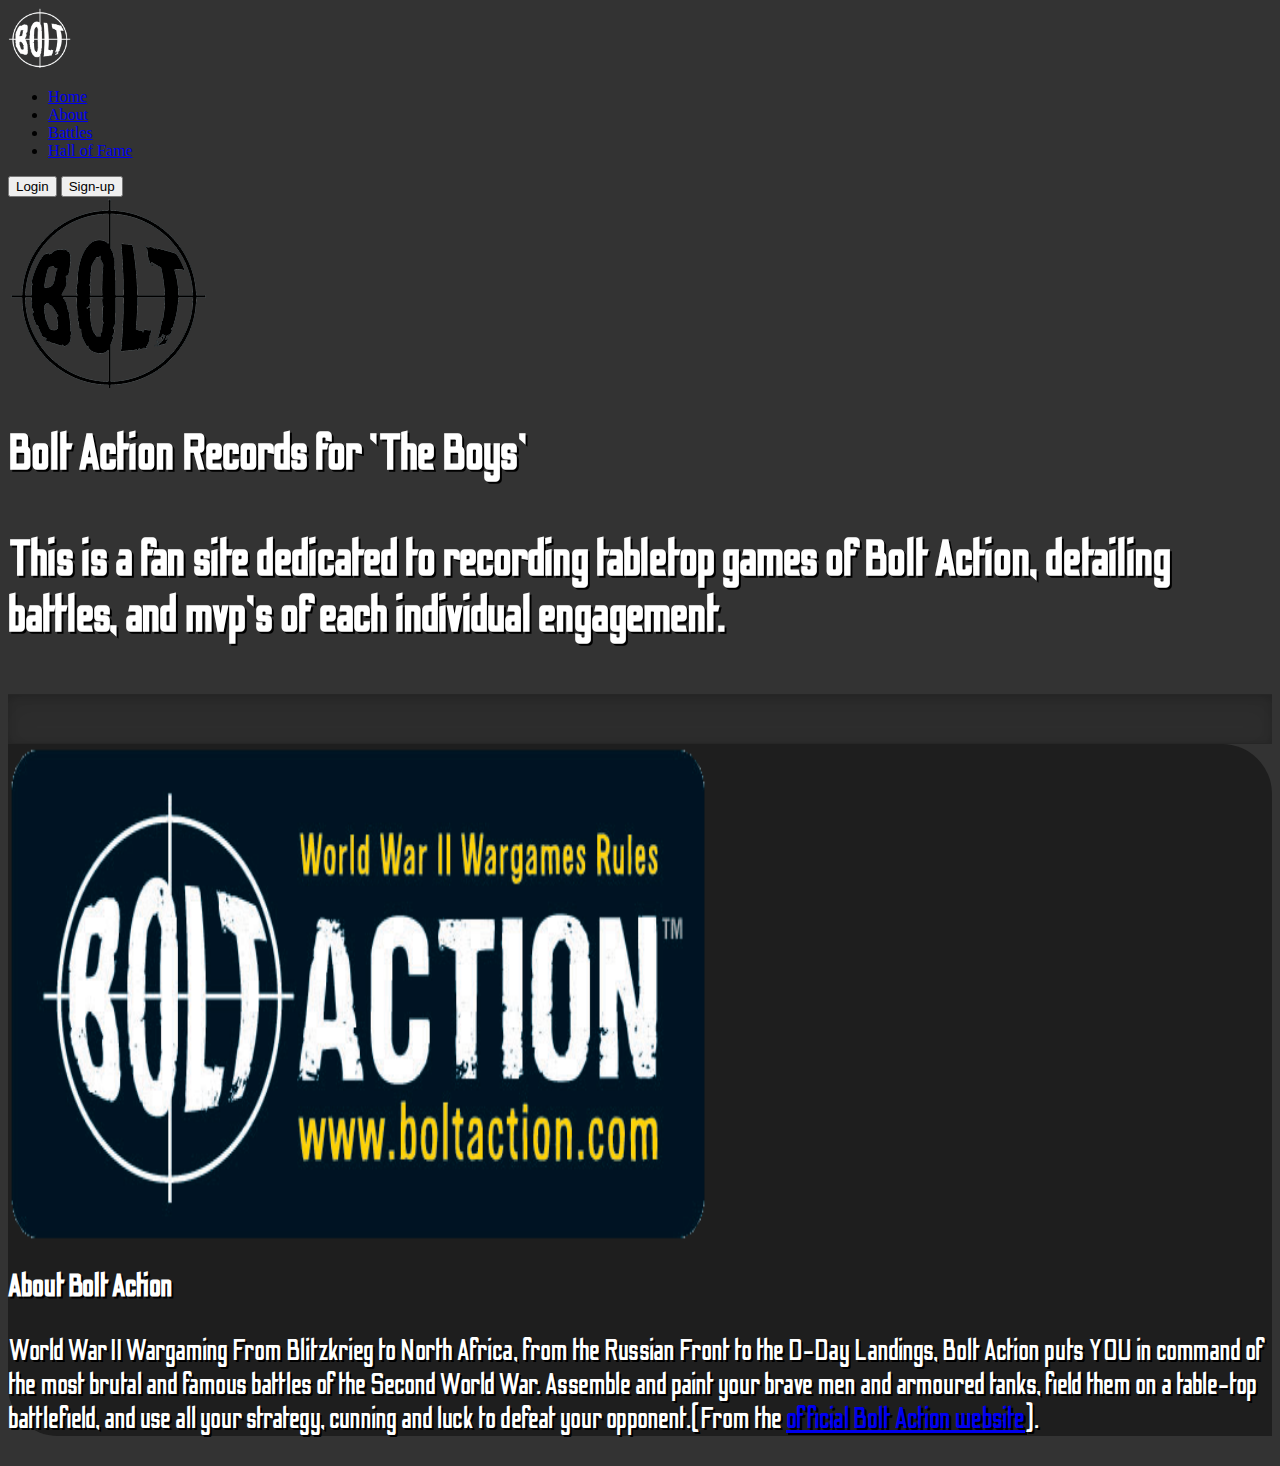
<file: index.html>
<!DOCTYPE html>
<html>
<head>
    <link href="https://cdn.jsdelivr.net/npm/bootstrap@5.0.1/dist/css/bootstrap.min.css" rel="stylesheet" integrity="sha384-+0n0xVW2eSR5OomGNYDnhzAbDsOXxcvSN1TPprVMTNDbiYZCxYbOOl7+AMvyTG2x" crossorigin="anonymous">
    <title>Bolt Action Battle Records</title>
    <link rel="preconnect" href="https://fonts.gstatic.com">
<link href="https://fonts.googleapis.com/css2?family=Odibee+Sans&display=swap" rel="stylesheet">
    <link rel="icon" href="img/Logo.jpeg">
    <link rel="stylesheet" type="text/css" href="bolt.css">
</head>
<body>
  <!-- This is the top bar, put things under it or will clash-->
    <header class="p-3 bg-dark text-white sticky-top">
        <div class="container">
          <div class="d-flex flex-wrap align-items-center justify-content-center justify-content-lg-start">
            <a href="index.html" class="d-flex align-items-center mb-2 mb-lg-0 text-white text-decoration-none">
              <img  class="logo" src="img/boltaction-white.png" height="60px">
            </a>
            <ul class="nav col-12 col-lg-auto me-lg-auto mb-2 justify-content-center mb-md-0">
              <li><a href="index.html" class="nav-link px-3 text-secondary">Home</a></li>
              <li><a href="index.html#boltie" class="nav-link px-3 text-white">About</a></li>
              <li><a href="battles.html" class="nav-link px-3 text-white">Battles</a></li>
              <li><a href="hof.html" class="nav-link px-3 text-white">Hall of Fame</a></li>
            </ul>
            <div class="text-end">
              <button type="button" class="btn btn-outline-light me-2">Login</button>
              <button type="button" class="btn btn-warning">Sign-up</button>
            </div>
          </div>
        </div>
      </header>
      <!--Top bar ends here-->

      
<!--This is the top hero that includes title and short desc-->
      <div class="px-4 py-5 my-5 text-center hero-container">
        <img class="d-block mx-auto mb-4 hero" src="img/Logo.jpeg" alt="Bolt Logo">
        <h1 class="display-5 fw-bold fan-site">Bolt Action Records for 'The Boys'</h1>
        <div class="col-lg-6 mx-auto">
          <p class="lead mb-4 hero-text fan-site"> <strong> This is a fan site dedicated to recording tabletop games of Bolt Action, detailing battles, and mvp's of each individual engagement.</strong> </p>
          <div class="d-grid gap-2 d-sm-flex justify-content-sm-center">
          </div>
        </div>
      </div>
    <div class="b-example-divider-first"></div>
    <!--End of top hero including small barrier-->


<!--About Bolt Action Box-->
    <div class="container col-xxl-8 px-4 py-5 my-5 shadow-lg about-bolt">
    <div class="row flex-lg-row-reverse align-items-center g-5 py-5">
      <div class="col-10 col-sm-8 col-lg-6">
        <img src="img/bolt-action-website-logo.png" class="d-block mx-lg-auto img-fluid" alt="Bolt Action Website with link" width="700" height="500" loading="lazy">
      </div>
      <div class="col-lg-6">
        <h1 class="display-5 fw-bold lh-1 mb-3">About Bolt Action</h1>
        <p id="boltie" class="lead desc-bolt">World War II Wargaming
          From Blitzkrieg to North Africa, from the Russian Front to the D-Day Landings, Bolt Action puts YOU in command of the most brutal and famous battles of the Second World War.
          Assemble and paint your brave men and armoured tanks, field them on a table-top battlefield, and use all your strategy, cunning and luck to defeat your opponent.(From the <a target="_blank" href="https://www.boltaction.com/"> official Bolt Action website</a>).</p>
        <div class="d-grid gap-2 d-md-flex justify-content-md-start">
        </div>
      </div>
    </div>
  </div>
  <!--About Bolt Action box ends-->



    































    <script src="https://cdn.jsdelivr.net/npm/bootstrap@5.0.1/dist/js/bootstrap.bundle.min.js" integrity="sha384-gtEjrD/SeCtmISkJkNUaaKMoLD0//ElJ19smozuHV6z3Iehds+3Ulb9Bn9Plx0x4" crossorigin="anonymous"></script>
    </body>
</file>
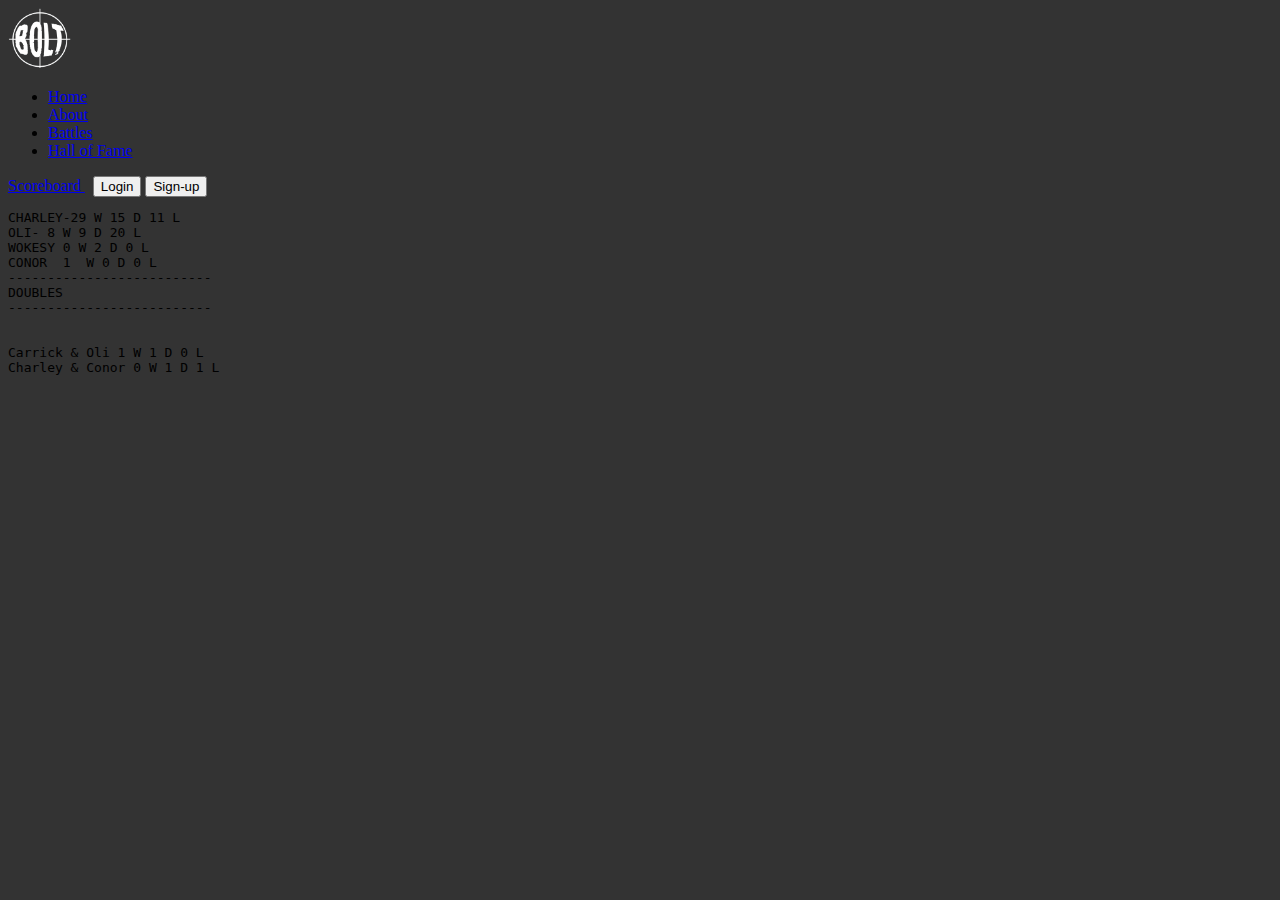
<file: battles.html>
<!DOCTYPE html>
<html>
<head>
    <link href="https://cdn.jsdelivr.net/npm/bootstrap@5.0.1/dist/css/bootstrap.min.css" rel="stylesheet" integrity="sha384-+0n0xVW2eSR5OomGNYDnhzAbDsOXxcvSN1TPprVMTNDbiYZCxYbOOl7+AMvyTG2x" crossorigin="anonymous">
    <title>Bolt Action Battle Records</title>
    <link rel="preconnect" href="https://fonts.gstatic.com">
<link href="https://fonts.googleapis.com/css2?family=Odibee+Sans&display=swap" rel="stylesheet">
    <link rel="icon" href="img/Logo.jpeg">
    <link rel="stylesheet" type="text/css" href="bolt.css">
</head>
<body>
    <header class="p-3 bg-dark text-white sticky-top">
        <div class="container">
          <div class="d-flex flex-wrap align-items-center justify-content-center justify-content-lg-start">
            <a href="index.html" class="d-flex align-items-center mb-2 mb-lg-0 text-white text-decoration-none">
              <img class="logo" src="img/boltaction-white.png" height="60px">
            </a>
    
            <ul class="nav col-12 col-lg-auto me-lg-auto mb-2 justify-content-center mb-md-0">
              <li><a href="index.html" class="nav-link px-3 text-secondary">Home</a></li>
              <li><a href="index.html#boltie" class="nav-link px-3 text-white">About</a></li>
              <li><a href="battles.html" class="nav-link px-3 text-white">Battles</a></li>
              <li><a href="hof.html" class="nav-link px-3 text-white">Hall of Fame</a></li>
            </ul>
            <div class="text-end">
              
              <a class="btn btn-primary scoreboard" data-bs-toggle="collapse" href="#collapseExample" role="button" aria-expanded="false" aria-controls="collapseExample">
                Scoreboard
                </a>
              <button type="button" class="btn btn-outline-light me-2">Login</button>
              <button type="button" class="btn btn-warning">Sign-up</button>
            </div>
          </div>
        </div>
      </header>


<div class="collapse" id="collapseExample">
<div class="card card-body">
  <pre>
CHARLEY-29 W 15 D 11 L
OLI- 8 W 9 D 20 L
WOKESY 0 W 2 D 0 L
CONOR  1  W 0 D 0 L
--------------------------
DOUBLES
--------------------------


Carrick & Oli 1 W 1 D 0 L
Charley & Conor 0 W 1 D 1 L
</pre>
</div>
</div>




























    <script src="https://cdn.jsdelivr.net/npm/bootstrap@5.0.1/dist/js/bootstrap.bundle.min.js" integrity="sha384-gtEjrD/SeCtmISkJkNUaaKMoLD0//ElJ19smozuHV6z3Iehds+3Ulb9Bn9Plx0x4" crossorigin="anonymous"></script>
    </body>
</file>
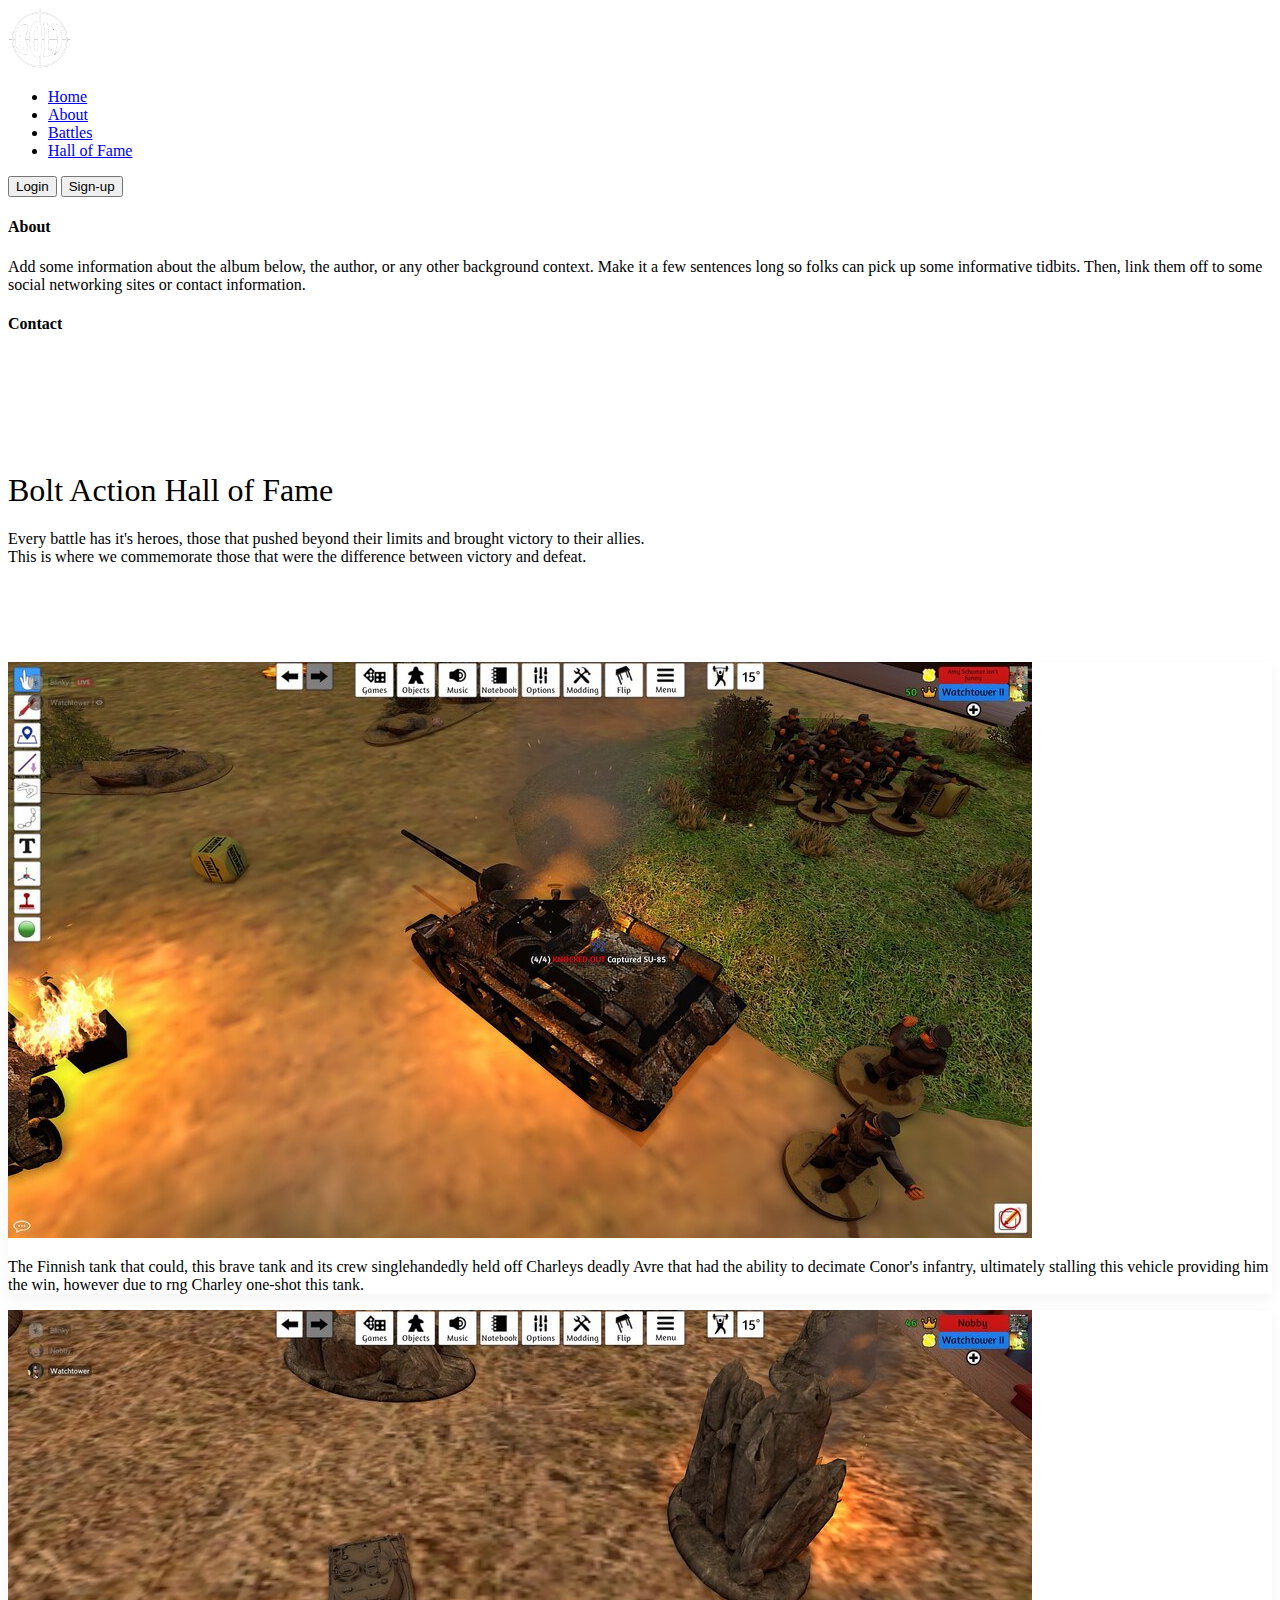
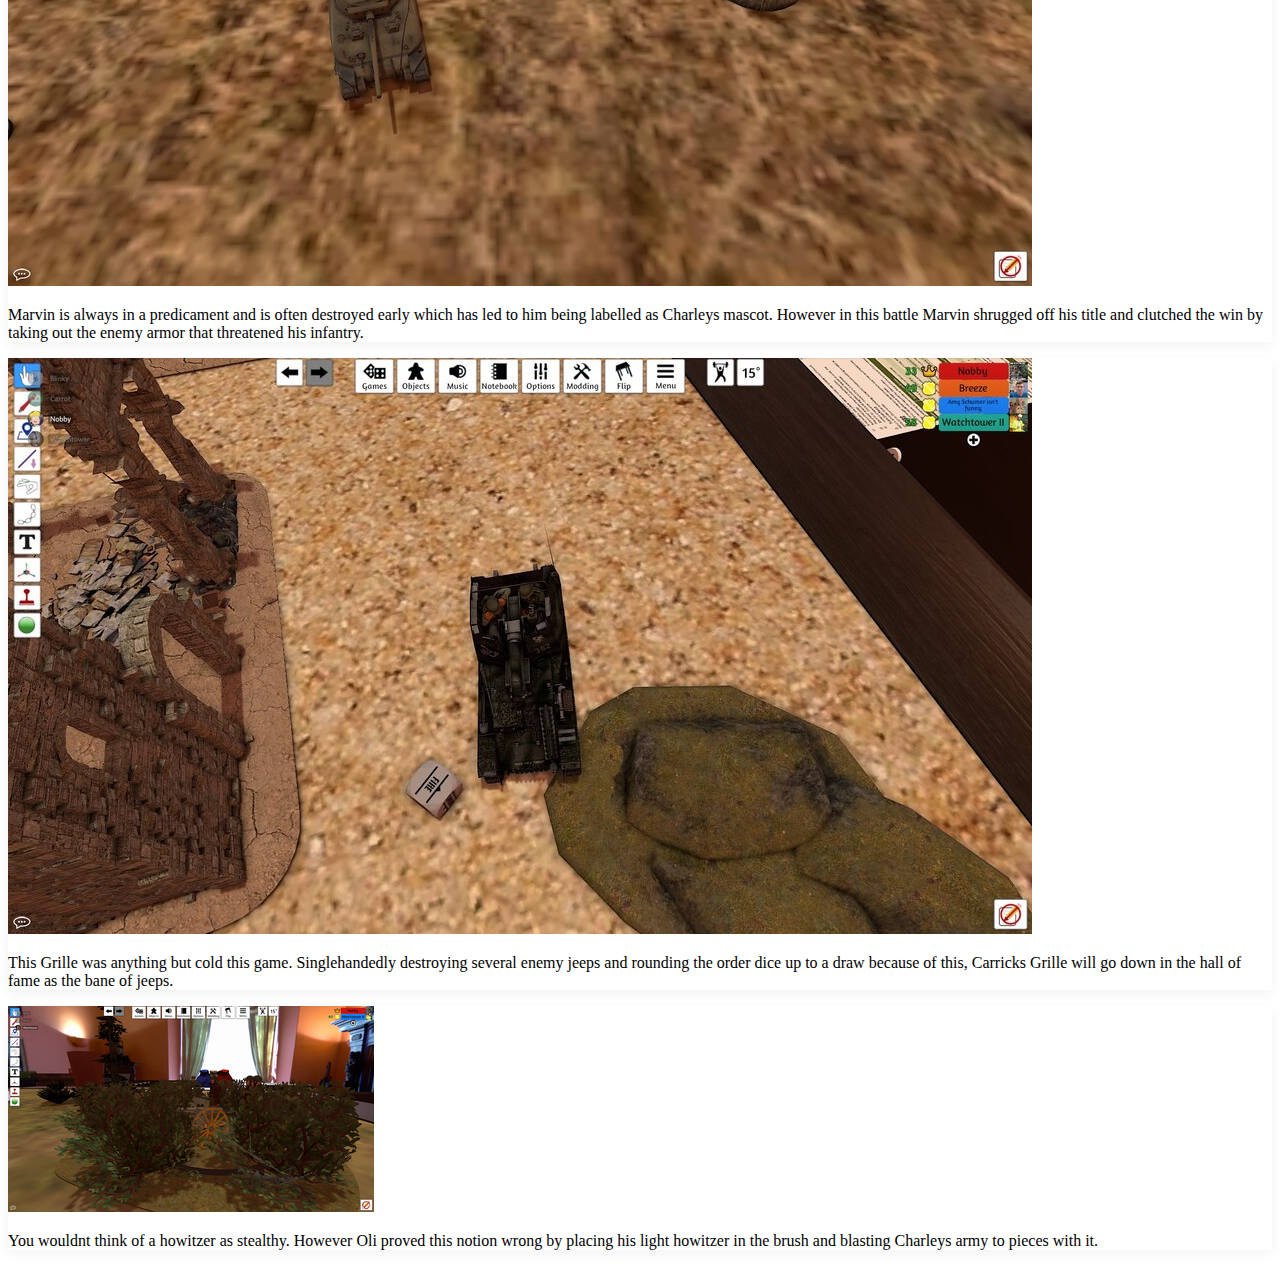
<file: hof.html>
<!DOCTYPE html>
<html>
<head>
    <link href="https://cdn.jsdelivr.net/npm/bootstrap@5.0.1/dist/css/bootstrap.min.css" rel="stylesheet" integrity="sha384-+0n0xVW2eSR5OomGNYDnhzAbDsOXxcvSN1TPprVMTNDbiYZCxYbOOl7+AMvyTG2x" crossorigin="anonymous">
    <title>Bolt Action Battle Records</title>
    <link rel="preconnect" href="https://fonts.gstatic.com">
<link href="https://fonts.googleapis.com/css2?family=Odibee+Sans&display=swap" rel="stylesheet">
    <link rel="icon" href="img/Logo.jpeg">
    <link rel="stylesheet" type="text/css" href="hof.css">
</head>
<body>
    <header class="p-3 bg-dark text-white sticky-top">
        <div class="container">
          <div class="d-flex flex-wrap align-items-center justify-content-center justify-content-lg-start">
            <a href="index.html" class="d-flex align-items-center mb-2 mb-lg-0 text-white text-decoration-none">
              <img class="logo1" src="img/boltaction-white.png" height="60px">
            </a>
    
            <ul class="nav col-12 col-lg-auto me-lg-auto mb-2 justify-content-center mb-md-0">
                <li><a href="index.html" class="nav-link px-3 text-secondary">Home</a></li>
                <li><a href="index.html#boltie" class="nav-link px-3 text-white">About</a></li>
                <li><a href="battles.html" class="nav-link px-3 text-white">Battles</a></li>
                <li><a href="hof.html" class="nav-link px-3 text-white">Hall of Fame</a></li>
              </ul>
            <div class="text-end">
              <button type="button" class="btn btn-outline-light me-2">Login</button>
              <button type="button" class="btn btn-warning">Sign-up</button>
            </div>
          </div>
        </div>
      </header>

      <body>

        <header>
          <div class="collapse bg-dark" id="navbarHeader">
            <div class="container">
              <div class="row">
                <div class="col-sm-8 col-md-7 py-4">
                  <h4 class="text-white">About</h4>
                  <p class="text-muted">Add some information about the album below, the author, or any other background context. Make it a few sentences long so folks can pick up some informative tidbits. Then, link them off to some social networking sites or contact information.</p>
                </div>
                <div class="col-sm-4 offset-md-1 py-4">
                  <h4 class="text-white">Contact</h4>
                  <ul class="list-unstyled">
                    
                  </ul>
                </div>
              </div>
            </div>
          </div>
          
            
              <a href="#" class="navbar-brand d-flex align-items-center">
                
              </a>
              
                
              </button>
            </div>
          </div>
        </header>
    
        <main role="main">
    
          <section class="jumbotron text-center">
            <div class="container">
              <h1 class="jumbotron-heading">Bolt Action Hall of Fame</h1>
              <p class="lead text-muted">Every battle has it's heroes, those that pushed beyond their limits and brought victory to their allies. This is where we commemorate those that were the difference between victory and defeat.</p>
            </div>
          </section>
    
          <div class="album py-5 bg-light">
            <div class="container">
    <!--Card one-->
              <div class="row">
                <div class="col-md-4">
                  <div class="card mb-4 box-shadow">
                    <img class="card-img-top gallery" img src="Pics for Bolt action Site/Mvps/Battle of Poggiere MVP.jpg" alt="Poggiere Mvp">
                    <div class="card-body">
                      <p class="card-text">The Finnish tank that could, this brave tank and its crew singlehandedly held off Charleys deadly Avre that had the ability to decimate Conor's infantry, ultimately stalling this vehicle providing him the win, however due to rng Charley one-shot this tank.</p>
                      <div class="d-flex justify-content-between align-items-center">
                        <div class="btn-group">
                          
                        </div>
                        
                      </div>
                    </div>
                  </div>
                </div>
                <!--Card two-->
                <div class="col-md-4">
                  <div class="card mb-4 box-shadow">
                    <img class="card-img-top" img src="Pics for Bolt action Site/Mvps/Marvin mvp- Battle of Shermaine.jpg" alt="shermaine mvp">
                    <div class="card-body">
                      <p class="card-text">Marvin is always in a predicament and is often destroyed early which has led to him being labelled as Charleys mascot. However in this battle Marvin shrugged off his title and clutched the win by taking out the enemy armor that threatened his infantry.</p>
                      <div class="d-flex justify-content-between align-items-center">
                        <div class="btn-group">
                          
                        </div>
                        
                      </div>
                    </div>
                  </div>
                </div>
                <!--Card three-->
                <div class="col-md-4">
                  <div class="card mb-4 box-shadow">
                    <img class="card-img-top" img src="Pics for Bolt action Site/Mvps/Sunshine Express Mvp  Carricks Grille 29 may 2021.jpg" alt="Sunshine mvp">
                    <div class="card-body">
                      <p class="card-text">This Grille was anything but cold this game. Singlehandedly destroying several enemy jeeps and rounding the order dice up to a draw because of this, Carricks Grille will go down in the hall of fame as the bane of jeeps.</p>
                      <div class="d-flex justify-content-between align-items-center">
                        <div class="btn-group">
                          
                        </div>
                        
                      </div>
                    </div>
                  </div>
                </div>
    <!--Card four-->
                <div class="col-md-4">
                  <div class="card mb-4 box-shadow">
                    <img class="card-img-top" img src="Pics for Bolt action Site/Mvps/Olis light Howitzer mvp of Battle of montfort forest.png" alt="montfort mvp">
                    <div class="card-body">
                      <p class="card-text">You wouldnt think of a howitzer as stealthy. However Oli proved this notion wrong by placing his light howitzer in the brush and blasting Charleys army to pieces with it.</p>
                      <div class="d-flex justify-content-between align-items-center">
                        <div class="btn-group">
                          
                        </div>
                        
                      </div>
                    </div>
                  </div>
                </div>
                </div>
              </div>
            </div>
          </div>
    
        </main>
    
        




























    <script src="https://cdn.jsdelivr.net/npm/bootstrap@5.0.1/dist/js/bootstrap.bundle.min.js" integrity="sha384-gtEjrD/SeCtmISkJkNUaaKMoLD0//ElJ19smozuHV6z3Iehds+3Ulb9Bn9Plx0x4" crossorigin="anonymous"></script>
    </body>
</file>
<file: bolt.css>
.logo {
    padding-right: 30px;
    
}

.scoreboard {
    margin-right: .5rem;
    
}

.logo:hover {
    animation: float 6s ease-in-out infinite;
}

@keyframes float {
	0% {
		
		transform: translatey(0px);
	}
	50% {
		
		transform: translatey(-10px);
	}
	100% {
		
		transform: translatey(0px);
	}
}

body{
    background-color:#333;;
        
}

.fan-site {
    color: white;
    font-size: 50px; 
    font-family: 'Odibee Sans', cursive;
    text-shadow: 2px 2px black;
}


.b-example-divider-first{
    height: 3rem;
    background-color: rgba(0, 0, 0, .1);
    border: solid rgba(0, 0, 0, .15);
    border-width: 1px 0;
    box-shadow: inset 0 .5em 1.5em rgba(0, 0, 0, .1), inset 0 .125em .5em rgba(0, 0, 0, .15);
  }

  .about-bolt{
      background-color: #1e1e1e;
      font-family: 'Odibee Sans', cursive;
      text-shadow: 2px 2px black;
      color: white;
      border-radius: 0 50px;
  }

  .desc-bolt{
      font-size: 30px;
  }
</file>
<file: hof.css>
.logo1 {
    padding-right: 30px;
}


:root {
    --jumbotron-padding-y: 3rem;
  }
  
  .jumbotron {
    padding-top: var(--jumbotron-padding-y);
    padding-bottom: var(--jumbotron-padding-y);
    margin-bottom: 0;
    background-color: #fff;
  }
  @media (min-width: 768px) {
    .jumbotron {
      padding-top: calc(var(--jumbotron-padding-y) * 2);
      padding-bottom: calc(var(--jumbotron-padding-y) * 2);
    }
  }
  
  .jumbotron p:last-child {
    margin-bottom: 0;
  }
  
  .jumbotron-heading {
    font-weight: 300;
  }
  
  .jumbotron .container {
    max-width: 40rem;
  }
  
  footer {
    padding-top: 3rem;
    padding-bottom: 3rem;
  }
  
  footer p {
    margin-bottom: .25rem;
  }
  
  .box-shadow { box-shadow: 0 .25rem .75rem rgba(0, 0, 0, .05); }



.gallery {
    margin:10x 50p;
}

.img {
    transition: 1s;
    padding: 15px;
    width: 200px;



    filter: grayscale(100%);
    transform :scale(1.1)
}
</file>
